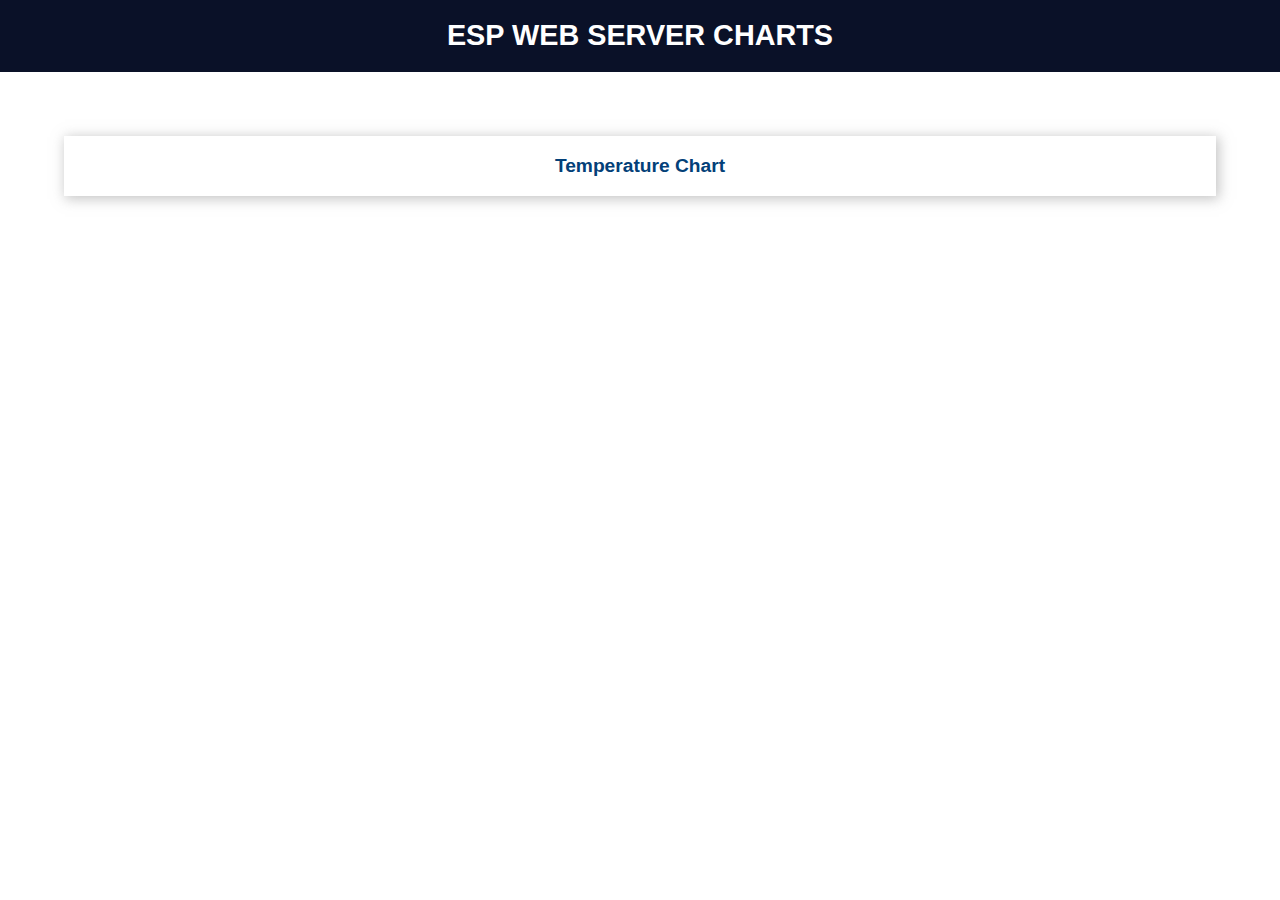
<file: Alpha2MQTT/data/index.html>
<!-- Complete project details: https://randomnerdtutorials.com/esp8266-nodemcu-plot-readings-charts-multiple/ -->

<!DOCTYPE html>
<html>
  <head>
    <title>ESP IOT DASHBOARD</title>
    <meta name="viewport" content="width=device-width, initial-scale=1">
    <link rel="icon" type="image/png" href="favicon.png">
    <link rel="stylesheet" type="text/css" href="style.css">
    <script src="https://code.highcharts.com/highcharts.js"></script>
  </head>
  <body>
    <div class="topnav">
      <h1>ESP WEB SERVER CHARTS</h1>
    </div>
    <div class="content">
      <div class="card-grid">
        <div class="card">
          <p class="card-title">Temperature Chart</p>
          <div id="chart-temperature" class="chart-container"></div>
        </div>
      </div>
    </div>
    <script src="script.js"></script>
  </body>
</file>
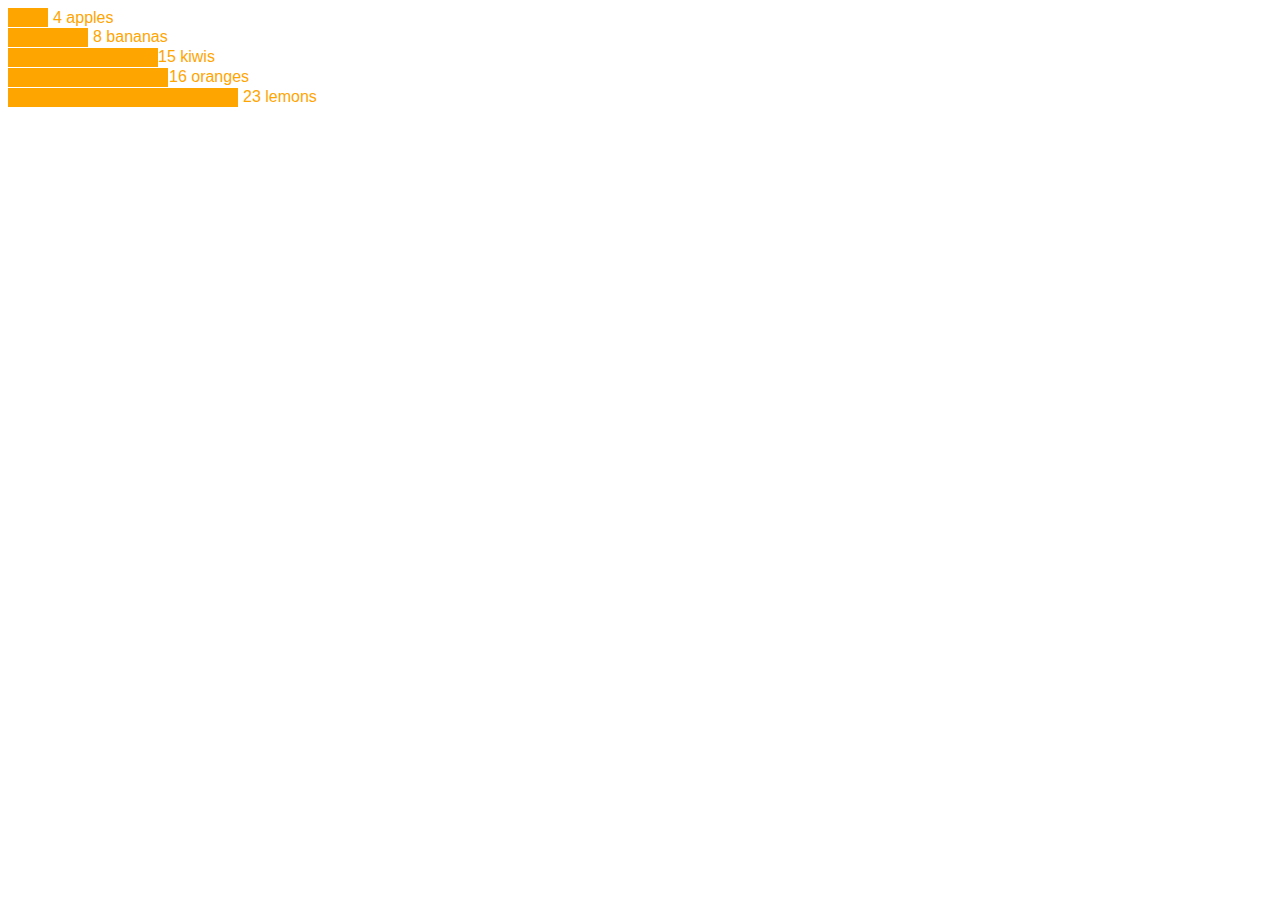
<file: Alpha2MQTT/src/trigger/html/test.html>
<html>
<body>
<style type="text/css">
.bar {
  fill: orange; /* changes the background */
  height: 21px;
  transition: fill .3s ease;
  cursor: pointer;
  font-family: Helvetica, sans-serif;
}
</style>

<svg class="chart" width="100%" height="100%" aria-labelledby="title desc" role="img">
  <title id="title">A bar chart showing information</title>
  <g class="bar">
    <rect width="40" height="19"></rect>
    <text x="45" y="9.5" dy=".35em">4 apples</text>
  </g>
  <g class="bar">
    <rect width="80" height="19" y="20"></rect>
    <text x="85" y="28" dy=".35em">8 bananas</text>
  </g>
  <g class="bar">
    <rect width="150" height="19" y="40"></rect>
    <text x="150" y="48" dy=".35em">15 kiwis</text>
  </g>
  <g class="bar">
    <rect width="160" height="19" y="60"></rect>
    <text x="161" y="68" dy=".35em">16 oranges</text>
  </g>
  <g class="bar">
    <rect width="230" height="19" y="80"></rect>
    <text x="235" y="88" dy=".35em">23 lemons</text>
  </g>
</svg></body>
<html>
</file>
<file: Alpha2MQTT/data/style.css>
/* Complete project details: https://randomnerdtutorials.com/esp8266-nodemcu-plot-readings-charts-multiple/ */

html {
  font-family: Arial, Helvetica, sans-serif;
  display: inline-block;
  text-align: center;
}
h1 {
  font-size: 1.8rem;
  color: white;
}
p {
  font-size: 1.4rem;
}
.topnav {
  overflow: hidden;
  background-color: #0A1128;
}
body {
  margin: 0;
}
.content {
  padding: 5%;
}
.card-grid {
  max-width: 1200px;
  margin: 0 auto;
  display: grid;
  grid-gap: 2rem;
  grid-template-columns: repeat(auto-fit, minmax(200px, 1fr));
}
.card {
  background-color: white;
  box-shadow: 2px 2px 12px 1px rgba(140,140,140,.5);
}
.card-title {
  font-size: 1.2rem;
  font-weight: bold;
  color: #034078
}
.chart-container {
  padding-right: 5%;
  padding-left: 5%;
}
</file>
